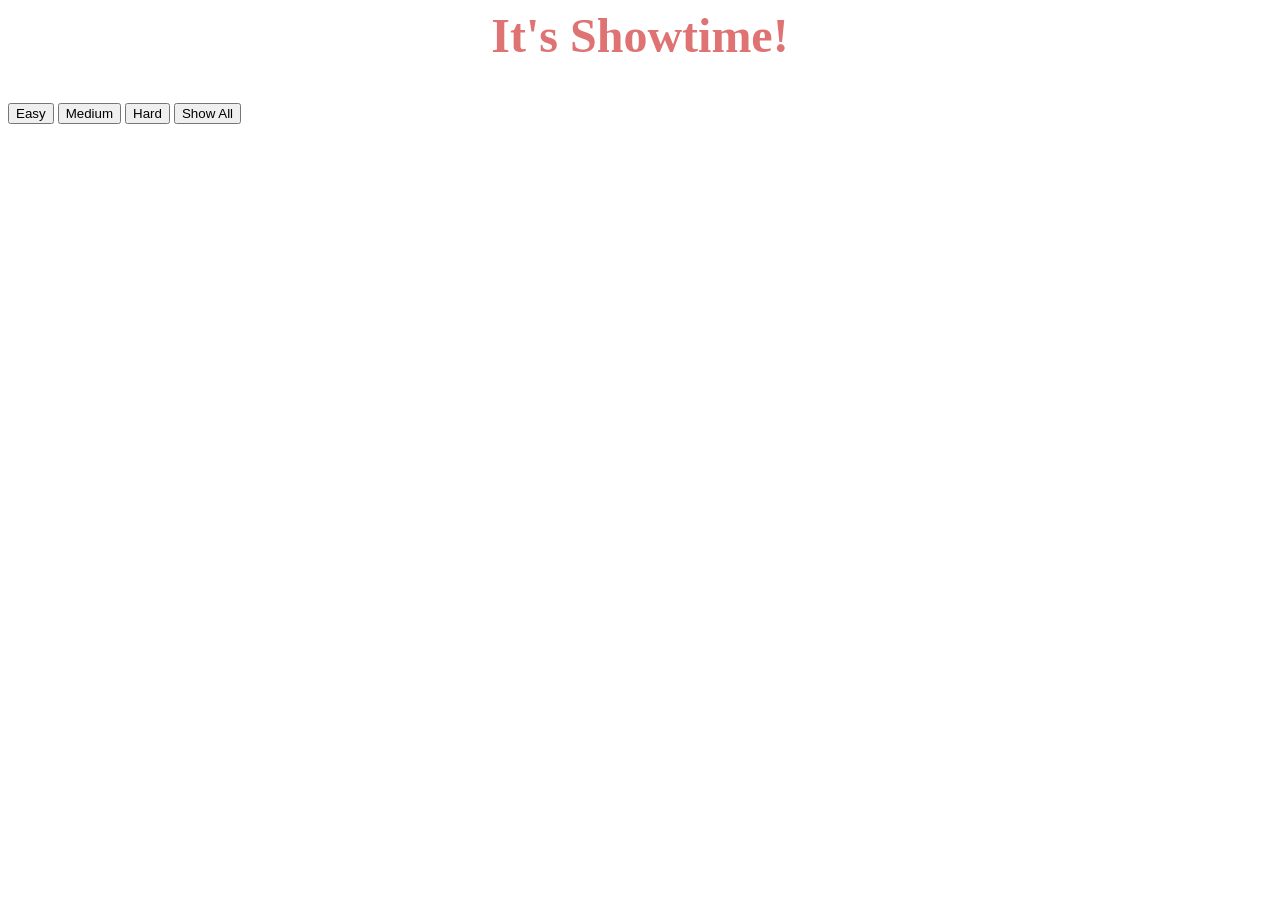
<file: vite-project/index.html>
<html lang="en">
<head>
   <meta charset="UTF-8">
   <meta http-equiv="X-UA-Compatible" content="IE=edge">
   <meta name="viewport" content="width=device-width, initial-scale=1.0">
   <link rel="stylesheet" href="style/style.css">
   <title>api</title>
  </head>
  <body>
   <nav>
       <h1>It's Showtime!</h1>
   </nav>
   <div id="buttons"></div>
   <button class="bouton" id="easy_bouton">Easy</button>
   <button class="bouton" id="medium_bouton">Medium</button>
   <button class="bouton" id="hard_bouton">Hard</button>
   <button class="bouton" id="all_bouton">Show All</button>
   <section class="card"></section>
  <script type=module src="./js/main.js"></script>
  </body>
  </html>
</file>
<file: vite-project/style/style.css>
:root {
   --xaxa:#FAFF70;
   --noob:#E3E7AF;
   --top:#AD91A3;
   --mid:#DF7373;
   --hehe:#52796F;
   --moyai:#F3C677;
   --yar:#7FBEAB;
       --primary:var(--hehe);
     --secondary:var(--yar);
     --h1:7.594rem;
     --h2:5.063rem;
     --h3:3.375rem;
     --h4:2.25rem;
     --h5:1.5rem;
     } */
      body,
     html,
     * {
        padding: 0;
        margin: 0;
        box-sizing: border-box;
     }
   
   
     .card {
        display: flex;
        align-items: center;
        text-align: center;
        flex-wrap: wrap;
        justify-content: space-around;
     }
   
      .laquestion {
        font-size: 1rem;
        background-color: var(--moyai);
        padding: 2%;
        margin: 2rem 2rem;
        width: 450px;
        height: 40vh;
     }
  
     h3{
      border-radius: 5px;
      margin-top: 2rem;
     }
   
   
     h4{
      border-radius: 5px;
      margin-top: 0rem;
     }
   
     h1{
      font-size: 3rem;
      text-align: center;
      color: var(--mid);
     }
</file>
